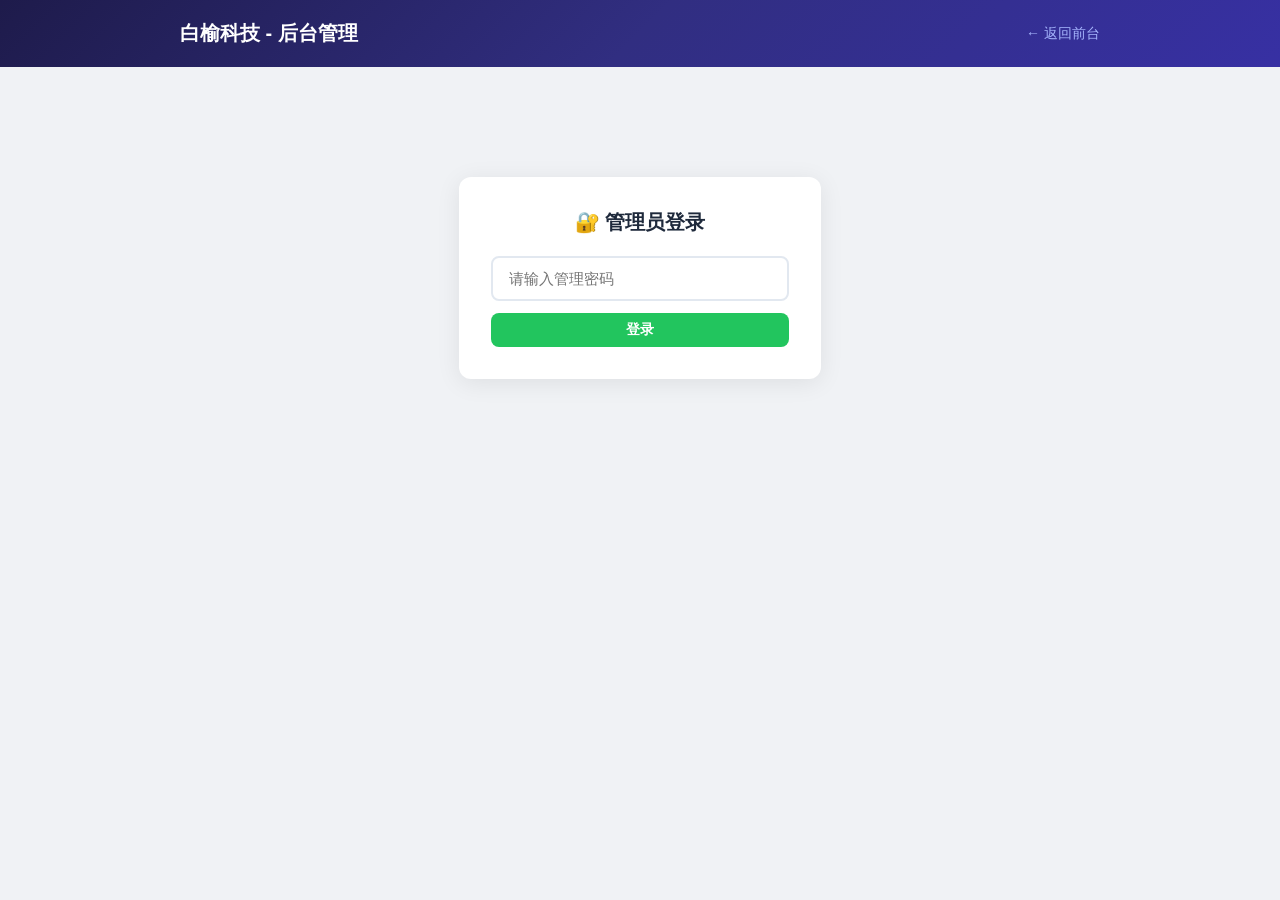
<file: frontend/admin.html>
<!DOCTYPE html>
<html lang="zh-CN">
<head>
    <meta charset="UTF-8">
    <meta name="viewport" content="width=device-width, initial-scale=1.0">
    <title>后台管理 - 白榆科技</title>
    <link rel="stylesheet" href="style.css">
    <style>
        .admin-login {
            max-width: 400px;
            margin: 80px auto;
            background: #fff;
            border-radius: 12px;
            padding: 32px;
            box-shadow: 0 4px 24px rgba(0,0,0,0.08);
            text-align: center;
        }
        .admin-login h2 { margin-bottom: 20px; font-size: 20px; }
        .admin-login input {
            width: 100%;
            padding: 12px 16px;
            border: 2px solid #e2e8f0;
            border-radius: 8px;
            font-size: 15px;
            outline: none;
            margin-bottom: 12px;
        }
        .admin-login input:focus { border-color: #6366f1; }
        .admin-login .error { color: #ef4444; font-size: 13px; margin-top: 8px; display: none; }
        .admin-panel { display: none; }
        .admin-header {
            display: flex; justify-content: space-between; align-items: center;
            background: #fff; padding: 16px 24px; border-radius: 12px;
            margin-bottom: 20px; box-shadow: 0 1px 4px rgba(0,0,0,0.06);
        }
        .admin-header h2 { font-size: 18px; }
        .btn-danger {
            background: #ef4444; color: #fff; border: none;
            padding: 6px 16px; border-radius: 6px; cursor: pointer; font-size: 13px;
        }
        .btn-danger:hover { background: #dc2626; }
        .btn-success {
            background: #22c55e; color: #fff; border: none;
            padding: 8px 20px; border-radius: 8px; cursor: pointer; font-size: 14px; font-weight: 600;
        }
        .btn-success:hover { background: #16a34a; }
        .form-card {
            background: #fff; border-radius: 12px; padding: 24px;
            margin-bottom: 20px; box-shadow: 0 1px 4px rgba(0,0,0,0.06);
        }
        .form-card h3 { font-size: 16px; margin-bottom: 16px; }
        .form-grid { display: grid; grid-template-columns: 1fr 1fr; gap: 12px; }
        .form-grid .full { grid-column: 1 / -1; }
        .form-card label { display: block; font-size: 13px; color: #64748b; margin-bottom: 4px; }
        .form-card input, .form-card select, .form-card textarea {
            width: 100%; padding: 10px 14px; border: 1px solid #e2e8f0;
            border-radius: 8px; font-size: 14px; outline: none; margin-bottom: 8px;
        }
        .form-card input:focus, .form-card select:focus, .form-card textarea:focus {
            border-color: #6366f1;
        }
        .admin-table {
            background: #fff; border-radius: 12px; overflow: hidden;
            box-shadow: 0 1px 4px rgba(0,0,0,0.06);
        }
        .admin-table table { width: 100%; border-collapse: collapse; font-size: 14px; }
        .admin-table th {
            background: #f8fafc; padding: 12px 16px; text-align: left;
            font-weight: 600; color: #475569; border-bottom: 1px solid #e2e8f0;
        }
        .admin-table td { padding: 12px 16px; border-bottom: 1px solid #f1f5f9; }
        .admin-table tr:hover td { background: #f8fafc; }
        .admin-table .actions { display: flex; gap: 6px; }
        .admin-table .actions button {
            padding: 4px 12px; border-radius: 6px; border: none;
            cursor: pointer; font-size: 12px;
        }
        .btn-edit { background: #eef2ff; color: #6366f1; }
        .btn-edit:hover { background: #e0e7ff; }
        .tag-cell { max-width: 200px; overflow: hidden; text-overflow: ellipsis; white-space: nowrap; }
        .back-link { margin-bottom: 16px; display: inline-block; font-size: 14px; }
        .search-mini {
            display: flex; gap: 8px; margin-bottom: 16px;
        }
        .search-mini input { flex: 1; padding: 8px 14px; border: 1px solid #e2e8f0; border-radius: 8px; font-size: 14px; outline: none; }
        .search-mini input:focus { border-color: #6366f1; }
        @media (max-width: 640px) { .form-grid { grid-template-columns: 1fr; } }
    </style>
</head>
<body>
    <header style="padding:20px 0">
        <div class="container" style="display:flex;justify-content:space-between;align-items:center">
            <h1 style="font-size:20px;font-weight:700;color:#fff">白榆科技 - 后台管理</h1>
            <a href="index.html" style="color:#a5b4fc;font-size:14px">← 返回前台</a>
        </div>
    </header>

    <main class="container" style="margin-top:30px">
        <!-- Login -->
        <div class="admin-login" id="loginBox">
            <h2>🔐 管理员登录</h2>
            <input type="password" id="passwordInput" placeholder="请输入管理密码" onkeydown="if(event.key==='Enter') login()">
            <button class="btn-success" style="width:100%" onclick="login()">登录</button>
            <div class="error" id="loginError">密码错误，请重试</div>
        </div>

        <!-- Admin Panel -->
        <div class="admin-panel" id="adminPanel">

            <!-- Add Form -->
            <div class="form-card" id="addForm">
                <h3>➕ 添加新软件</h3>
                <div class="form-grid">
                    <div class="full"><label>软件名称</label><input id="fTitle" placeholder="如：PotPlayer 播放器"></div>
                    <div class="full"><label>下载链接</label><input id="fUrl" placeholder="输入网盘链接或官网地址"></div>
                    <div><label>资源类型</label>
                        <select id="fType">
                            <option value="netdisk">网盘下载</option>
                            <option value="website">官网</option>
                        </select>
                    </div>
                    <div><label>主分类</label>
                        <select id="fCategory">
                            <option value="办公">📄 办公</option>
                            <option value="设计">🎨 设计</option>
                            <option value="开发">💻 开发</option>
                            <option value="系统工具">🔧 系统工具</option>
                            <option value="媒体">🎵 媒体</option>
                            <option value="网络">🌐 网络</option>
                        </select>
                    </div>
                    <div class="full"><label>额外标签（可选，逗号分隔）</label><input id="fTags" placeholder="如：播放器,视频编辑"></div>
                    <div class="full"><label>描述</label><input id="fDesc" placeholder="简单介绍这款软件"></div>
                </div>
                <button class="btn-success" onclick="addResource()">添加</button>
            </div>

            <!-- Software List -->
            <div class="admin-header">
                <h2>📦 软件列表</h2>
                <span id="listCount" style="color:#94a3b8;font-size:14px"></span>
            </div>

            <div class="search-mini">
                <input id="filterInput" placeholder="筛选软件名称..." oninput="renderTable()">
            </div>

            <div class="admin-table">
                <table>
                    <thead>
                        <tr>
                            <th style="width:40px">ID</th>
                            <th>名称</th>
                            <th>分类</th>
                            <th>类型</th>
                            <th style="width:120px">操作</th>
                        </tr>
                    </thead>
                    <tbody id="tableBody"></tbody>
                </table>
            </div>
        </div>
    </main>

    <script>
        const API_BASE = "";
        let TOKEN = "";
        let allResources = [];

        function login() {
            TOKEN = document.getElementById("passwordInput").value.trim();
            if (!TOKEN) return;
            fetch(`${API_BASE}/api/admin/all?admin_token=${encodeURIComponent(TOKEN)}`)
                .then(r => { if (!r.ok) throw new Error("密码错误"); return r.json(); })
                .then(data => {
                    document.getElementById("loginBox").style.display = "none";
                    document.getElementById("adminPanel").style.display = "block";
                    allResources = data.results;
                    renderTable();
                })
                .catch(() => {
                    document.getElementById("loginError").style.display = "block";
                });
        }

        function renderTable() {
            const q = (document.getElementById("filterInput").value || "").toLowerCase();
            const filtered = allResources.filter(r => r.title.toLowerCase().includes(q));
            document.getElementById("listCount").textContent = `共 ${filtered.length} 条`;
            document.getElementById("tableBody").innerHTML = filtered.map(r => `
                <tr>
                    <td style="color:#94a3b8">${r.id}</td>
                    <td><strong>${esc(r.title)}</strong></td>
                    <td class="tag-cell">${esc(r.tags)}</td>
                    <td><span class="badge badge-${r.resource_type}">${r.resource_type === 'netdisk' ? '网盘' : '官网'}</span></td>
                    <td>
                        <div class="actions">
                            <button class="btn-edit" onclick="editResource(${r.id})">编辑</button>
                            <button class="btn-danger" onclick="deleteResource(${r.id})">删除</button>
                        </div>
                    </td>
                </tr>
            `).join("");
        }

        function addResource() {
            const title = document.getElementById("fTitle").value.trim();
            const url = document.getElementById("fUrl").value.trim();
            if (!title || !url) { alert("请填写名称和链接"); return; }
            const type = document.getElementById("fType").value;
            const category = document.getElementById("fCategory").value;
            const extraTags = document.getElementById("fTags").value.trim();
            const tags = extraTags ? category + "," + extraTags : category;
            const desc = document.getElementById("fDesc").value.trim();
            fetch(`${API_BASE}/api/resources?admin_token=${encodeURIComponent(TOKEN)}`, {
                method: "POST",
                headers: { "Content-Type": "application/json" },
                body: JSON.stringify({ title, url, resource_type: type, tags, description: desc })
            })
                .then(r => { if (!r.ok) throw new Error("添加失败"); return r.json(); })
                .then(() => {
                    document.getElementById("fTitle").value = "";
                    document.getElementById("fUrl").value = "";
                    document.getElementById("fTags").value = "";
                    document.getElementById("fDesc").value = "";
                    refreshList();
                })
                .catch(e => alert(e.message));
        }

        function editResource(id) {
            const r = allResources.find(x => x.id === id);
            if (!r) return;
            const tags = (r.tags || "").split(",");
            const currentCat = tags[0] || "";
            const currentExtra = tags.slice(1).join(",");
            const newTitle = prompt("软件名称：", r.title);
            if (newTitle === null) return;
            const newUrl = prompt("下载链接：", r.url);
            if (newUrl === null) return;
            const newCat = prompt("主分类（办公/设计/开发/系统工具/媒体/网络）：", currentCat);
            if (newCat === null) return;
            const newExtra = prompt("额外标签（逗号分隔）：", currentExtra);
            if (newExtra === null) return;
            const newTags = newExtra ? newCat + "," + newExtra : newCat;
            const newDesc = prompt("描述：", r.description || "");
            if (newDesc === null) return;
            fetch(`${API_BASE}/api/resources/${id}?admin_token=${encodeURIComponent(TOKEN)}`, {
                method: "PUT",
                headers: { "Content-Type": "application/json" },
                body: JSON.stringify({ title: newTitle, url: newUrl, tags: newTags, description: newDesc || "" })
            })
                .then(r => { if (!r.ok) throw new Error("更新失败"); return r.json(); })
                .then(() => refreshList())
                .catch(e => alert(e.message));
        }

        function deleteResource(id) {
            if (!confirm("确定删除这条记录吗？")) return;
            fetch(`${API_BASE}/api/resources/${id}?admin_token=${encodeURIComponent(TOKEN)}`, { method: "DELETE" })
                .then(r => { if (!r.ok) throw new Error("删除失败"); return r.json(); })
                .then(() => refreshList())
                .catch(e => alert(e.message));
        }

        function refreshList() {
            fetch(`${API_BASE}/api/admin/all?admin_token=${encodeURIComponent(TOKEN)}`)
                .then(r => r.json())
                .then(data => { allResources = data.results; renderTable(); });
        }

        function esc(s) {
            const d = document.createElement("div");
            d.textContent = s || "";
            return d.innerHTML;
        }
    </script>
</body>
</html>
</file>
<file: frontend/style.css>
/* ========== Reset & Base ========== */
* {
    margin: 0;
    padding: 0;
    box-sizing: border-box;
}

body {
    font-family: -apple-system, BlinkMacSystemFont, "Segoe UI", "Noto Sans SC", "PingFang SC", sans-serif;
    background: #f0f2f5;
    color: #1e293b;
    min-height: 100vh;
    display: flex;
    flex-direction: column;
}

a {
    color: #3b82f6;
    text-decoration: none;
}

a:hover {
    text-decoration: underline;
}

.container {
    max-width: 960px;
    margin: 0 auto;
    padding: 0 20px;
}

/* ========== Header ========== */
header {
    position: relative;
    background: linear-gradient(135deg, #1e1b4b 0%, #312e81 50%, #3730a3 100%);
    color: #fff;
    padding: 48px 0 40px;
    overflow: hidden;
}

.header-bg {
    position: absolute;
    inset: 0;
    opacity: 0.08;
    background-image:
        radial-gradient(circle at 20% 50%, #fff 1px, transparent 1px),
        radial-gradient(circle at 80% 20%, #fff 1px, transparent 1px),
        radial-gradient(circle at 50% 80%, #fff 1px, transparent 1px);
    background-size: 60px 60px;
}

.header-content {
    position: relative;
    display: flex;
    justify-content: space-between;
    align-items: flex-start;
    gap: 20px;
}

.site-title {
    font-size: 32px;
    font-weight: 800;
    letter-spacing: 2px;
    margin-bottom: 8px;
}

.site-desc {
    font-size: 15px;
    color: #a5b4fc;
}

.wechat-badge {
    display: flex;
    align-items: center;
    gap: 10px;
    background: rgba(255, 255, 255, 0.12);
    backdrop-filter: blur(8px);
    border: 1px solid rgba(255, 255, 255, 0.2);
    border-radius: 10px;
    padding: 10px 16px;
    flex-shrink: 0;
}

.wechat-icon {
    font-size: 24px;
}

.wechat-label {
    display: block;
    font-size: 11px;
    color: #a5b4fc;
}

.wechat-name {
    display: block;
    font-size: 14px;
    font-weight: 600;
}

/* ========== Intro ========== */
.intro {
    background: #fff;
    border-bottom: 1px solid #e2e8f0;
    padding: 24px 0;
    text-align: center;
}

.intro p {
    font-size: 15px;
    color: #475569;
    margin-bottom: 14px;
}

.intro-tags {
    display: flex;
    justify-content: center;
    gap: 16px;
    flex-wrap: wrap;
}

.intro-tags span {
    font-size: 13px;
    color: #6366f1;
    background: #eef2ff;
    padding: 4px 14px;
    border-radius: 20px;
}

/* ========== Search ========== */
.search-section {
    padding: 28px 0 20px;
}

.search-box {
    display: flex;
    background: #fff;
    border-radius: 12px;
    box-shadow: 0 2px 12px rgba(0, 0, 0, 0.08);
    overflow: hidden;
    border: 2px solid transparent;
    transition: border-color 0.2s;
}

.search-box:focus-within {
    border-color: #6366f1;
}

.search-icon {
    display: flex;
    align-items: center;
    padding-left: 16px;
    font-size: 16px;
    color: #94a3b8;
}

.search-box input {
    flex: 1;
    border: none;
    padding: 14px 12px;
    font-size: 15px;
    outline: none;
}

.search-box button {
    background: linear-gradient(135deg, #6366f1, #4f46e5);
    color: #fff;
    border: none;
    padding: 14px 32px;
    font-size: 15px;
    font-weight: 600;
    cursor: pointer;
    transition: opacity 0.2s;
}

.search-box button:hover {
    opacity: 0.9;
}

/* ========== Filter ========== */
.filter-bar {
    display: flex;
    gap: 8px;
    flex-wrap: wrap;
    margin-top: 14px;
}

.filter-bar button {
    padding: 7px 18px;
    border-radius: 20px;
    border: 1px solid #e2e8f0;
    background: #fff;
    font-size: 13px;
    cursor: pointer;
    color: #64748b;
    transition: all 0.2s;
}

.filter-bar button:hover {
    border-color: #6366f1;
    color: #6366f1;
}

.filter-bar button.active {
    background: linear-gradient(135deg, #6366f1, #4f46e5);
    color: #fff;
    border-color: transparent;
}

/* ========== Stats ========== */
.stats-bar {
    font-size: 14px;
    color: #64748b;
    margin-bottom: 20px;
    padding: 0 4px;
}

/* ========== Software Grid ========== */
.software-grid {
    display: grid;
    gap: 16px;
}

.software-card {
    background: #fff;
    border-radius: 12px;
    padding: 20px 24px;
    box-shadow: 0 1px 4px rgba(0, 0, 0, 0.06);
    display: flex;
    align-items: flex-start;
    gap: 16px;
    transition: box-shadow 0.2s, transform 0.2s;
}

.software-card:hover {
    box-shadow: 0 6px 24px rgba(0, 0, 0, 0.10);
    transform: translateY(-1px);
}

.software-icon {
    width: 48px;
    height: 48px;
    border-radius: 12px;
    display: flex;
    align-items: center;
    justify-content: center;
    font-size: 24px;
    flex-shrink: 0;
}

.software-body {
    flex: 1;
    min-width: 0;
}

.software-body h3 {
    font-size: 17px;
    font-weight: 600;
    margin-bottom: 4px;
}

.software-body h3 a {
    color: #1e293b;
}

.software-body h3 a:hover {
    color: #6366f1;
    text-decoration: none;
}

.software-desc {
    font-size: 14px;
    color: #64748b;
    line-height: 1.6;
    margin-bottom: 10px;
}

.software-meta {
    display: flex;
    gap: 8px;
    align-items: center;
    flex-wrap: wrap;
}

.badge {
    display: inline-block;
    font-size: 12px;
    padding: 3px 12px;
    border-radius: 12px;
    font-weight: 500;
}

.badge-netdisk {
    background: #dbeafe;
    color: #1d4ed8;
}

.badge-website {
    background: #dcfce7;
    color: #166534;
}

.badge-other {
    background: #f3f4f6;
    color: #6b7280;
}

.software-url {
    font-size: 13px;
    color: #94a3b8;
    word-break: break-all;
    margin-top: 8px;
    padding: 8px 12px;
    background: #f8fafc;
    border-radius: 6px;
    display: flex;
    align-items: center;
    gap: 8px;
}

.software-url .url-text {
    flex: 1;
    color: #6366f1;
    font-size: 12px;
}

.software-actions {
    display: flex;
    gap: 8px;
    flex-shrink: 0;
}

.btn-download, .btn-copy {
    display: inline-flex;
    align-items: center;
    gap: 4px;
    padding: 8px 18px;
    border-radius: 8px;
    font-size: 13px;
    font-weight: 600;
    cursor: pointer;
    border: none;
    transition: all 0.2s;
}

.btn-download {
    background: linear-gradient(135deg, #6366f1, #4f46e5);
    color: #fff;
}

.btn-download:hover {
    opacity: 0.9;
}

.btn-copy {
    background: #f1f5f9;
    color: #475569;
    border: 1px solid #e2e8f0;
}

.btn-copy:hover {
    background: #e2e8f0;
}

/* ========== Empty & Loading ========== */
.empty-state {
    text-align: center;
    padding: 80px 20px;
    color: #94a3b8;
    background: #fff;
    border-radius: 12px;
}

.empty-state .icon {
    font-size: 56px;
    margin-bottom: 16px;
}

.loading {
    text-align: center;
    padding: 60px;
    color: #94a3b8;
    background: #fff;
    border-radius: 12px;
}

/* ========== Pagination ========== */
.pagination {
    display: flex;
    justify-content: center;
    align-items: center;
    gap: 16px;
    margin-top: 28px;
}

.pagination button {
    padding: 8px 22px;
    border: 1px solid #e2e8f0;
    border-radius: 8px;
    background: #fff;
    cursor: pointer;
    font-size: 14px;
    transition: all 0.2s;
}

.pagination button:hover:not(:disabled) {
    border-color: #6366f1;
    color: #6366f1;
}

.pagination button:disabled {
    opacity: 0.4;
    cursor: not-allowed;
}

.pagination span {
    font-size: 14px;
    color: #64748b;
}

/* ========== Footer ========== */
footer {
    margin-top: 60px;
    background: #1e293b;
    color: #94a3b8;
    padding: 40px 0 0;
}

.footer-content {
    display: flex;
    justify-content: space-between;
    gap: 20px;
    padding-bottom: 24px;
    border-bottom: 1px solid #334155;
}

.footer-info h3 {
    color: #f1f5f9;
    font-size: 18px;
    margin-bottom: 6px;
}

.footer-info p {
    font-size: 13px;
}

.footer-wechat {
    text-align: right;
}

.footer-wechat p {
    font-size: 14px;
    color: #cbd5e1;
    margin-bottom: 4px;
}

.footer-wechat strong {
    color: #a5b4fc;
}

.footer-tip {
    font-size: 12px !important;
    color: #64748b !important;
}

.footer-bottom {
    text-align: center;
    padding: 20px 0;
    font-size: 13px;
}

/* ========== Responsive ========== */
@media (max-width: 640px) {
    .header-content {
        flex-direction: column;
        align-items: center;
        text-align: center;
    }

    .software-card {
        flex-direction: column;
        align-items: stretch;
    }

    .software-actions {
        justify-content: flex-end;
    }

    .footer-content {
        flex-direction: column;
        text-align: center;
    }

    .footer-wechat {
        text-align: center;
    }
}
</file>
